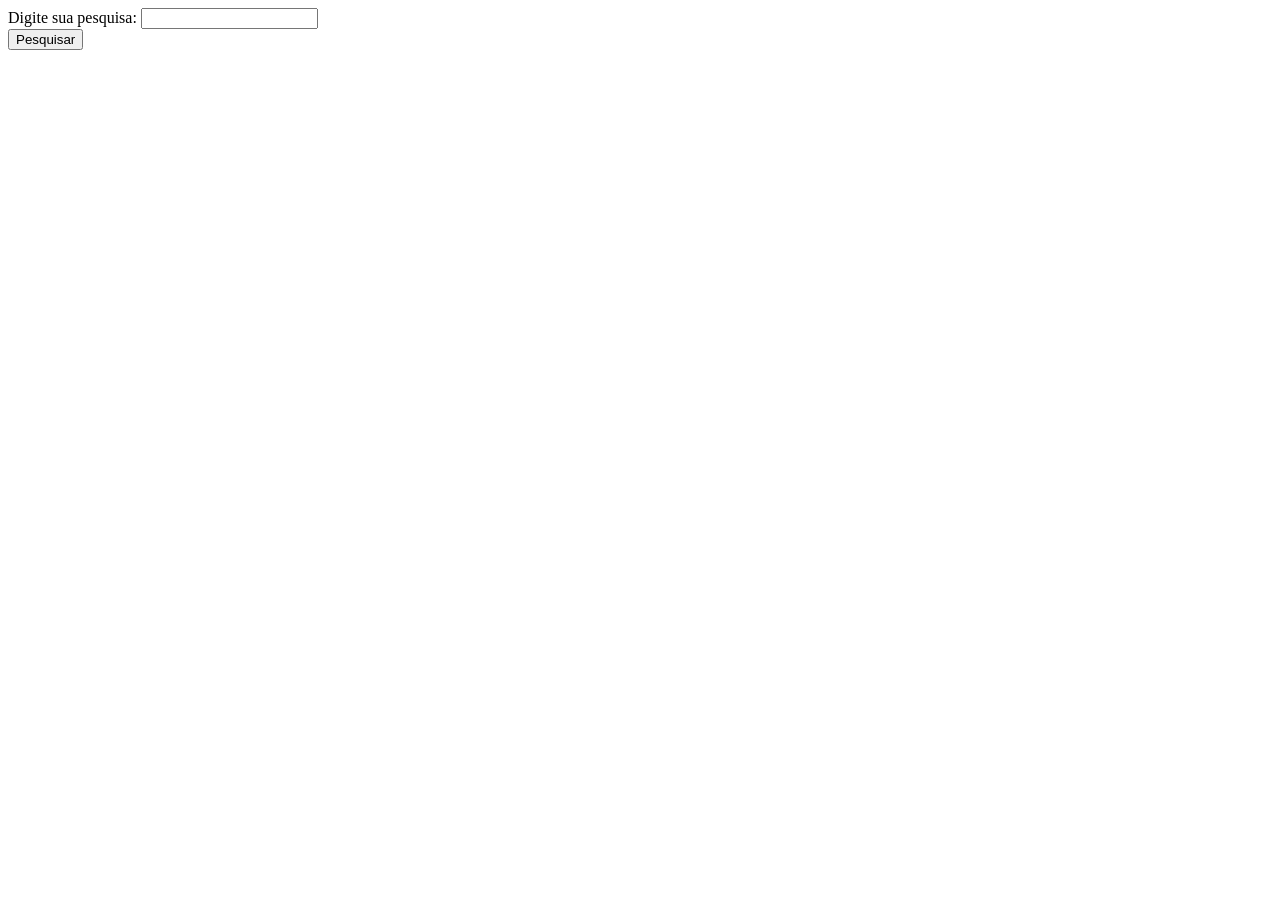
<file: Linguagem Orientada à Objetos/Outubro 2025/Atividade 20-10-2025/Exercício 2/index.html>
<!DOCTYPE html>
<html>
    <head>
        <title>Pesquisa no Google</title>
        <meta http-equiv="Content-Type" content="text/html; charset=UTF-8">
    </head>
    <form action="ServletMaisInteressante" method="get">

        <label for="termo">Digite sua pesquisa:</label>
        <input type="text" id="termo" name="termo" required/><br />
        <input type="submit" value="Pesquisar" />
    </form>
</html>
</file>
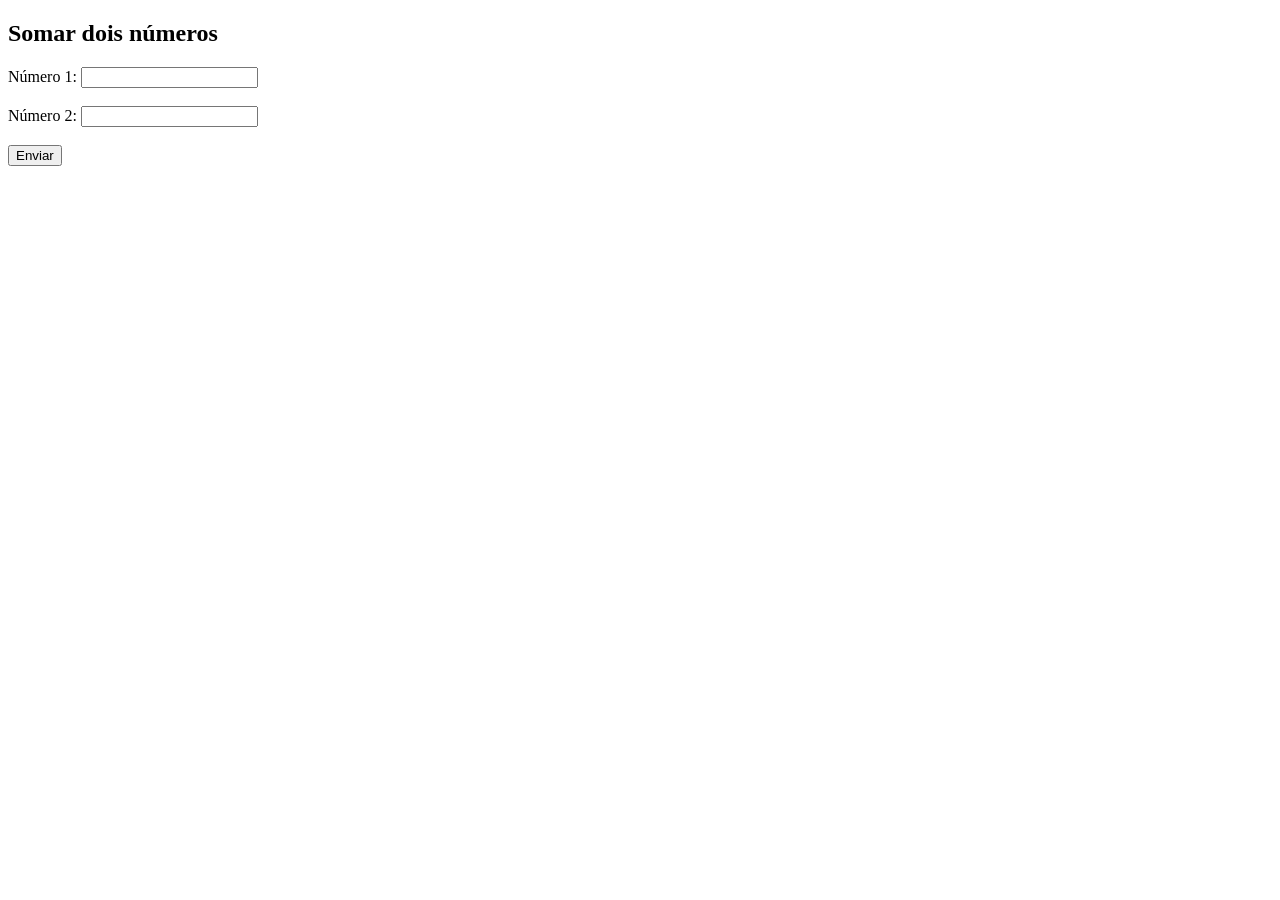
<file: Linguagem Orientada à Objetos/Outubro 2025/Atividade 20-10-2025/Exercício 3/index.html>
<!DOCTYPE html>
<html>
    <head>
        <title>Somar dois números</title>
        <meta http-equiv="Content-Type" content="text/html; charset=UTF-8">
    </head>
    <body>
        <h2>Somar dois números</h2>
        <form action="soma.jsp" method="post">
            <label for="num1">Número 1:</label>
            <input type="numer" id="num1" name="num1" step="any" required><br></br>
            <label for="num2">Número 2:</label>
            <input type="number" id="num2" name="num2" steo="any" required><br></br>
            
            <button type="submit">Enviar</button>
        </form>
    </body>
</html>
</file>
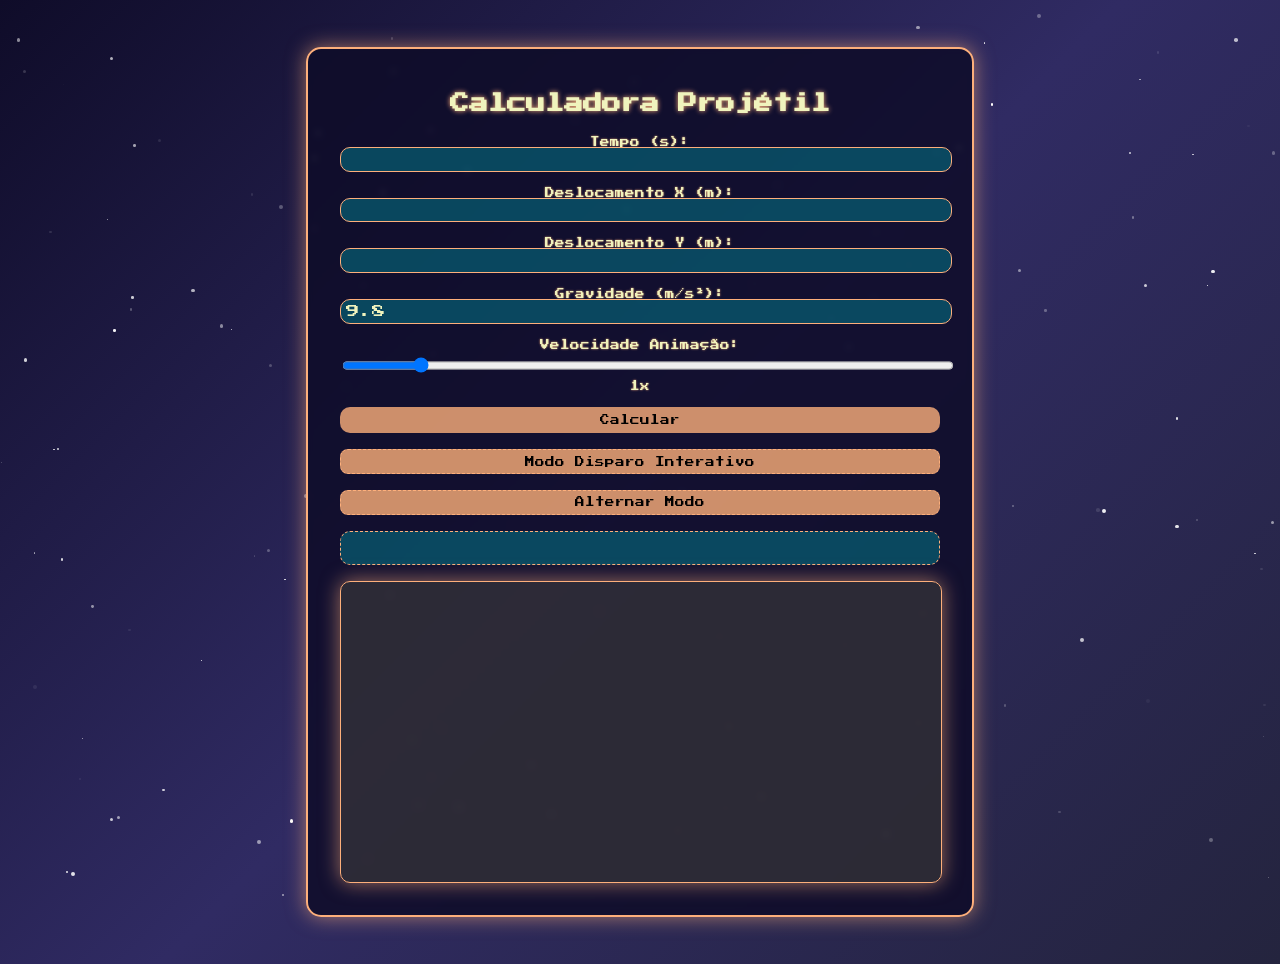
<file: Física/Calculadora de Projétil/CalculadoraProjétil.html>
<!DOCTYPE html>
<!-- Declaração do tipo de documento HTML5 -->
<html lang="pt-BR">
<!-- Tag raiz do documento com atributo de idioma (português do Brasil) -->
<head>
  <!-- Seção de metadados e recursos do documento -->
  <meta charset="UTF-8">
  <!-- Define a codificação de caracteres como UTF-8 -->
  <meta name="viewport" content="width=device-width, initial-scale=1.0">
  <!-- Configura a viewport para responsividade em dispositivos móveis -->
  <title>Calculadora Projétil</title>
  <!-- Título da página exibido na aba do navegador -->
  <link href="https://fonts.googleapis.com/css2?family=Press+Start+2P&display=swap" rel="stylesheet">
  <!-- Importa a fonte Press Start 2P do Google Fonts -->
  <style>

    /* Início da seção de estilos CSS */
    body {
      margin: 0;
      overflow-x: hidden;
    }
    /* Estilo para o corpo da página - remove margens e esconde overflow horizontal */
    
    .estrela {
      position: absolute;
      background-color: white;
      border-radius: 50%;
      animation: brilho 2s infinite alternate;
      z-index: 0;
    }
    /* Estilo para as estrelas do fundo - posição absoluta, brancas, redondas, com animação */
    
    .estrela.claro {
      background-color: rgba(255, 255, 255, 0.6);
      animation: brilho-claro 3s infinite alternate;
    }
    /* Estilo alternativo para estrelas no modo claro */
    
    @keyframes brilho {
      from { opacity: 0.3; }
      to { opacity: 1; }
    }
    /* Animação de brilho para estrelas (modo noturno) */
    
    @keyframes brilho-claro {
      from { opacity: 0.1; }
      to { opacity: 0.4; }
    }
    /* Animação de brilho para estrelas (modo claro) */
    
    body {
      background: linear-gradient(135deg, rgba(5, 102, 141, 0.5), rgba(2, 195, 154, 0.5));
      background-attachment: fixed;
      color: #f0f3bd;
      font-family: 'Press Start 2P', monospace;
      display: flex;
      justify-content: center;
      align-items: center;
      min-height: 100vh;
      padding: 2rem;
    }
    /* Estilo principal do corpo - gradiente de fundo, cor do texto, fonte, centralização */
    
    .caixa {
      border: 2px solid #00a896;
      padding: 2rem;
      border-radius: 15px;
      box-shadow: 0 0 20px #02c39a;
      max-width: 600px;
      width: 100%;
      text-align: center;
      background: linear-gradient(135deg, rgba(80, 188, 218, 0.85), rgba(236, 213, 133, 0.85));
      position: relative;
      z-index: 1;
      backdrop-filter: blur(3px);
    }
    /* Estilo da caixa principal - bordas, sombras, gradiente de fundo */
    
    .caixa.noturno {
      background: rgba(15, 12, 41, 0.85);
      border-color: #FDAF7B;
      box-shadow: 0 0 20px rgba(253, 175, 123, 0.6);
    }
    /* Estilo alternativo da caixa para modo noturno */
    
    input, button {
      font-family: 'Press Start 2P', monospace;
      border-radius: 10px;
    }
    /* Estilo comum para inputs e botões */
    
    label {
      display: block;
      font-size: 0.6rem;
      margin-top: 1rem;
      color: #05668d;
      text-shadow: 0 0 2px white;
    }
    /* Estilo para labels */
    
    .noturno label {
      color: #f0f3bd;
      text-shadow: 0 0 2px #FDAF7B;
    }
    /* Estilo de labels no modo noturno */
    
    input {
      width: 100%;
      padding: 0.3rem;
      background: rgba(2, 128, 144, 0.7);
      color: #f0f3bd;
      border: 1px solid #00a896;
    }
    /* Estilo para campos de input */
    
    .noturno input {
      background: rgba(2, 128, 144, 0.5);
      border-color: #FDAF7B;
    }
    /* Estilo de inputs no modo noturno */
    
    button {
      margin-top: 1rem;
      width: 100%;
      padding: 0.5rem;
      background: #00a896;
      color: black;
      border: none;
      cursor: pointer;
      font-size: 0.6rem;
    }
    /* Estilo base para botões */
    
    button:hover {
      background: #028090;
      transition: background 0.3s ease;
    }
    /* Efeito hover para botões */
    
    .noturno button {
      background: rgba(253, 175, 123, 0.8);
      color: black;
    }
    /* Estilo de botões no modo noturno */
    
    .noturno button:hover {
      background: rgba(64, 31, 113, 0.9);
    }
    /* Efeito hover para botões no modo noturno */
    
    .resultado {
      margin-top: 1rem;
      font-size: 0.6rem;
      background: rgba(2, 128, 144, 0.7);
      padding: 1rem;
      border: 1px dashed #f0f3bd;
      color: #f0f3bd;
      border-radius: 10px;
    }
    /* Estilo para a área de resultados */
    
    .noturno .resultado {
      background: rgba(2, 128, 144, 0.5);
      border-color: #FDAF7B;
    }
    /* Estilo de resultados no modo noturno */
    
    canvas {
      margin-top: 1rem;
      border: 1px solid #f0f3bd;
      box-shadow: 0 0 20px rgba(2, 195, 154, 0.6);
      background-color: rgba(61, 59, 59, 0.621);
      width: 100%;
      height: auto;
      border-radius: 10px;
    }
    /* Estilo para elementos canvas (gráficos) */
    
    .noturno canvas {
      border-color: #FDAF7B;
      box-shadow: 0 0 20px rgba(253, 175, 123, 0.6);
    }
    /* Estilo de canvas no modo noturno */
    
    .modo {
      margin-top: 1rem;
      font-size: 0.6rem;
      color: #f0f3bd;
      background: none;
      border: 1px dashed #00a896;
      padding: 0.4rem;
      border-radius: 8px;
      cursor: pointer;
    }
    /* Estilo para botões de modo */
    
    .noturno .modo {
      border-color: #FDAF7B;
    }
    /* Estilo de botões de modo no noturno */
    
    h1 {
      color: #05668d;
      text-shadow: 0 0 5px white;
      font-size: 1.2rem;
      margin-bottom: 1.5rem;
    }
    /* Estilo para o título principal */
    
    .noturno h1 {
      color: #f0f3bd;
      text-shadow: 0 0 5px #FDAF7B;
    }
    /* Estilo do título no modo noturno */
    
    #jogoArea {
      background: rgba(0,0,0,0.2);
      padding: 1rem;
      border-radius: 10px;
      margin-top: 1rem;
      display: none;
    }
    /* Estilo para a área do jogo (inicialmente oculta) */
    
    #historico {
      background: rgba(0,0,0,0.2);
      padding: 0.5rem;
      border-radius: 5px;
      font-size: 0.5rem;
      margin-top: 1rem;
    }
    /* Estilo para o histórico de cálculos */
    
    #animacaoContainer {
      margin-top: 1rem;
    }
    /* Container para a animação */
    
    #animacao {
      border: 1px solid #f0f3bd;
      border-radius: 10px;
      width: 100%;
    }
    /* Estilo para o canvas de animação */
    
    @media (max-width: 600px) {
      /* Media query para telas menores que 600px */
      .caixa {
        padding: 1rem;
        margin: 1rem;
      }
      h1 {
        font-size: 1rem;
      }
      label, button, .resultado {
        font-size: 0.5rem;
      }
    }
    /* Ajustes de responsividade para dispositivos móveis */

  </style>
</head>
<body>
  <!-- Corpo do documento HTML -->

  <script>
    // Início do script JavaScript
    // Criando os elementos da interface dinamicamente
    const caixa = document.createElement('div');
    caixa.className = 'caixa';
    document.body.appendChild(caixa);

    // HTML interno da caixa principal
    caixa.innerHTML = `
      <h1>Calculadora Projétil</h1>
      <label>Tempo (s): <input type="number" id="tempo" step="any" /></label>
      <label>Deslocamento X (m): <input type="number" id="x" step="any" /></label>
      <label>Deslocamento Y (m): <input type="number" id="y" step="any" /></label>
      <label>Gravidade (m/s²): <input type="number" id="g" value="9.8" step="any" /></label>
      <label>Velocidade Animação: 
        <input type="range" id="velocidade" min="0.5" max="5" step="0.5" value="1">
        <span id="valorVelocidade">1x</span>
      </label>
      <button id="botao">Calcular</button>
      <button id="modoDisparo" class="modo">Modo Disparo Interativo</button>
      <button class="modo" id="alternarTema">Alternar Modo</button>
      <div id="jogoArea">
        <label>Ângulo: <input type="range" id="angulo" min="0" max="90" value="45"></label>
        <label>Velocidade: <input type="range" id="velocidadeInicial" min="10" max="100" value="50"></label>
        <button id="disparar">Disparar!</button>
      </div>
      <div id="saida" class="resultado"></div>
      <canvas id="grafico" width="400" height="200"></canvas>
    `;

    // Variáveis globais
    let temaNoturno = false; // Controla o tema atual (claro/escuro)
    const historico = []; // Array para armazenar histórico de cálculos

    // Função para criar estrelas no fundo
    function criarEstrelas(noturno) {
      const numEstrelas = noturno ? 150 : 80; // Mais estrelas no modo noturno
      const body = document.body;
      
      // Remove estrelas existentes
      document.querySelectorAll('.estrela').forEach(estrela => estrela.remove());
      
      // Cria novas estrelas
      for (let i = 0; i < numEstrelas; i++) {
        const estrela = document.createElement('div');
        estrela.className = noturno ? 'estrela' : 'estrela claro';
        
        // Configura tamanho e posição aleatórios
        const tamanho = noturno ? (Math.random() * 3 + 1) : (Math.random() * 2 + 0.5);
        estrela.style.width = `${tamanho}px`;
        estrela.style.height = `${tamanho}px`;
        estrela.style.left = `${Math.random() * 100}vw`;
        estrela.style.top = `${Math.random() * 100}vh`;
        estrela.style.opacity = noturno ? Math.random() : (Math.random() * 0.3 + 0.1);
        estrela.style.animationDelay = `${Math.random() * 3}s`;
        
        body.appendChild(estrela);
      }
    }

    // Função para alternar entre temas claro e escuro
    function alternarTema() {
      temaNoturno = !temaNoturno; // Inverte o estado do tema
      const body = document.body;
      const caixaElement = document.querySelector('.caixa');
      
      if (temaNoturno) {
        // Configurações para modo noturno
        body.style.background = 'linear-gradient(135deg, #0f0c29, #302b63, #24243e)';
        body.style.color = '#f0f3bd';
        caixaElement.classList.add('noturno');
      } else {
        // Configurações para modo claro
        body.style.background = 'linear-gradient(135deg, rgba(5, 102, 141, 0.5), rgba(2, 195, 154, 0.5))';
        body.style.color = '#05668d';
        caixaElement.classList.remove('noturno');
      }
      
      // Recria as estrelas com o tema apropriado
      criarEstrelas(temaNoturno);
    }

    // Função para animar o movimento do projétil
    function animarProjetil(vx, vy, g, duracao) {
      const canvas = document.getElementById('animacao') || criarCanvasAnimacao();
      const ctx = canvas.getContext('2d');
      let tempo = 0;
      const velocidade = parseFloat(document.getElementById('velocidade').value);
      const dt = 0.05 / velocidade; // Intervalo de tempo ajustável
      
      // Remove animação existente se houver
      const animacaoExistente = document.getElementById('animacaoContainer');
      if (animacaoExistente) animacaoExistente.remove();
      
      // Cria container para a animação
      const container = document.createElement('div');
      container.id = 'animacaoContainer';
      container.appendChild(canvas);
      document.getElementById('saida').appendChild(container);
      
      // Função de animação recursiva
      function animar() {
        if (tempo > duracao) {
          // Quando a animação termina, cria explosão
          criarExplosao(canvas.width, canvas.height/2);
          return;
        }
        
        // Calcula posição atual
        const x = vx * tempo;
        const y = vy * tempo - 0.5 * g * tempo * tempo;
        
        // Limpa o canvas
        ctx.clearRect(0, 0, canvas.width, canvas.height);
        ctx.fillStyle = temaNoturno ? "#0f0c29" : "black";
        ctx.fillRect(0, 0, canvas.width, canvas.height);
        
        // Desenha trajetória
        ctx.beginPath();
        for (let t = 0; t <= tempo; t += dt) {
          const px = vx * t * (canvas.width / (vx * duracao));
          const py = canvas.height - (vy * t - 0.5 * g * t * t) * (canvas.height / (vy * vy / (2 * g)));
          if (t === 0) ctx.moveTo(px, py);
          else ctx.lineTo(px, py);
        }
        ctx.strokeStyle = "#f72585";
        ctx.stroke();
        
        // Desenha projétil
        ctx.beginPath();
        const px = x * (canvas.width / (vx * duracao));
        const py = canvas.height - y * (canvas.height / (vy * vy / (2 * g)));
        ctx.arc(px, py, 5, 0, Math.PI * 2);
        ctx.fillStyle = "#02c39a";
        ctx.fill();
        
        // Atualiza tempo e chama próximo frame
        tempo += dt;
        requestAnimationFrame(animar);
      }
      
      // Inicia animação
      animar();
    }

    // Função para criar canvas de animação se não existir
    function criarCanvasAnimacao() {
      const canvas = document.createElement('canvas');
      canvas.id = 'animacao';
      canvas.width = 400;
      canvas.height = 200;
      return canvas;
    }

    // Função para criar efeito de explosão
    function criarExplosao(x, y) {
      const particulas = 30; // Número de partículas na explosão
      
      // Cria cada partícula
      for (let i = 0; i < particulas; i++) {
        const particula = document.createElement('div');
        particula.style.position = 'absolute';
        particula.style.width = '4px';
        particula.style.height = '4px';
        particula.style.backgroundColor = ['#f72585', '#FDAF7B', '#02c39a'][Math.floor(Math.random() * 3)];
        particula.style.borderRadius = '50%';
        particula.style.left = `${x}px`;
        particula.style.top = `${y}px`;
        particula.style.pointerEvents = 'none';
        
        // Animação da partícula
        const animacao = particula.animate([
          { transform: 'translate(0,0)', opacity: 1 },
          { transform: `translate(${Math.random() * 60 - 30}px,${Math.random() * 60 - 30}px)`, opacity: 0 }
        ], {
          duration: 1000,
          easing: 'cubic-bezier(0,0.2,0.8,1)'
        });
        
        // Adiciona ao DOM e remove quando a animação termina
        document.body.appendChild(particula);
        animacao.onfinish = () => particula.remove();
      }
    }

    // Função para adicionar cálculo ao histórico
    function adicionarAoHistorico(v0x, v0y, tMax, xMax) {
      historico.push({
        v0x, v0y, tMax, xMax,
        timestamp: new Date().toLocaleTimeString()
      });
      
      // Mantém apenas os 3 últimos cálculos
      if (historico.length > 3) historico.shift();
      atualizarHistorico();
    }

    // Função para atualizar a exibição do histórico
    function atualizarHistorico() {
      const historicoDiv = document.getElementById('historico') || criarElementoHistorico();
      historicoDiv.innerHTML = historico.map((item, i) => `
        <div style="margin-top: ${i > 0 ? '0.5rem' : '0'};">
          ⏱ ${item.timestamp}: v₀=(${item.v0x.toFixed(1)},${item.v0y.toFixed(1)})m/s
        </div>
      `).join('');
    }

    // Função para criar elemento de histórico se não existir
    function criarElementoHistorico() {
      const div = document.createElement('div');
      div.id = 'historico';
      document.getElementById('saida').parentNode.insertBefore(div, document.getElementById('saida').nextSibling);
      return div;
    }

    // Função principal de cálculo
    function calcular() {
      // Obtém valores dos inputs
      const t = parseFloat(document.getElementById("tempo").value);
      const x = parseFloat(document.getElementById("x").value);
      const y = parseFloat(document.getElementById("y").value);
      const g = parseFloat(document.getElementById("g").value);
      const saida = document.getElementById("saida");

      // Validação de entrada
      if (isNaN(t) || isNaN(x) || isNaN(y) || isNaN(g)) {
        saida.innerHTML = "⚠ Preencha todos os campos!";
        return;
      }

      // Cálculos de física do projétil
      const v0x = x / t;
      const v0y = (y + 0.5 * g * t * t) / t;
      const tMax = v0y / g;
      const xMax = v0x * tMax;
      const tTotal = 2 * v0y / g;

      // Exibe resultados
      saida.innerHTML = `
        <p>v₀ₓ = ${v0x.toFixed(2)} m/s</p>
        <p>v₀ᵧ = ${v0y.toFixed(2)} m/s</p>
        <p>t altura máx. = ${tMax.toFixed(2)} s</p>
        <p>x altura máx. = ${xMax.toFixed(2)} m</p>
        <p>Equação: y = v₀ᵧ·t - ½·g·t²</p>
      `;

      // Desenha gráfico e animação
      desenharGrafico(v0x, v0y, g, tMax);
      animarProjetil(v0x, v0y, g, tTotal);
      adicionarAoHistorico(v0x, v0y, tMax, xMax);
    }

    // Função para desenhar gráfico da trajetória
    function desenharGrafico(vx, vy, g, tMax) {
      const canvas = document.getElementById("grafico");
      const ctx = canvas.getContext("2d");
      ctx.clearRect(0, 0, canvas.width, canvas.height);

      // Cálculos para o gráfico
      const tTotal = 2 * vy / g;
      const yMax = vy * vy / (2 * g);
      const xMax = vx * tTotal;
      const margem = 40;
      const escalaX = (canvas.width - margem * 2) / xMax;
      const escalaY = (canvas.height - margem * 2) / yMax;
      const escala = Math.min(escalaX, escalaY);
      const largura = canvas.width;
      const altura = canvas.height;

      // Fundo do gráfico
      ctx.fillStyle = temaNoturno ? "#0f0c29" : "black";
      ctx.fillRect(0, 0, largura, altura);

      // Grade do gráfico
      ctx.strokeStyle = temaNoturno ? "rgba(253, 175, 123, 0.1)" : "rgba(2, 195, 154, 0.1)";
      ctx.lineWidth = 1;
      for (let i = 0; i < largura; i += 20) {
        ctx.beginPath();
        ctx.moveTo(i, 0);
        ctx.lineTo(i, altura);
        ctx.stroke();
      }
      for (let j = 0; j < altura; j += 20) {
        ctx.beginPath();
        ctx.moveTo(0, j);
        ctx.lineTo(largura, j);
        ctx.stroke();
      }

      // Desenha a trajetória
      ctx.strokeStyle = temaNoturno ? "#FDAF7B" : "#02c39a";
      ctx.lineWidth = 2;
      ctx.beginPath();

      let t = 0;
      const dt = 0.05;
      let iniciou = false;
      let ultimoX = 0, ultimoY = 0;
      while (t <= tTotal) {
        const x = vx * t;
        const y = vy * t - 0.5 * g * t * t;
        const px = x * escala + margem;
        const py = altura - (y * escala + margem);
        if (!iniciou) {
          ctx.moveTo(px, py);
          iniciou = true;
        } else {
          ctx.lineTo(px, py);
        }
        ultimoX = px;
        ultimoY = py;
        t += dt;
      }
      ctx.stroke();

      // Marca o ponto de impacto
      ctx.beginPath();
      ctx.arc(ultimoX, ultimoY, 7, 0, 2 * Math.PI);
      ctx.fillStyle = "#f72585";
      ctx.fill();
      ctx.font = "10px 'Press Start 2P'";
      ctx.fillStyle = "#f72585";
      ctx.fillText("Impacto!", ultimoX + 10, ultimoY);

      // Marca a altura máxima
      const xAlturaMax = vx * tMax;
      const yAlturaMax = vy * tMax - 0.5 * g * tMax * tMax;
      ctx.beginPath();
      ctx.arc(xAlturaMax * escala + margem, altura - (yAlturaMax * escala + margem), 5, 0, 2 * Math.PI);
      ctx.fillStyle = temaNoturno ? "#FDAF7B" : "#f0f3bd";
      ctx.fill();

      // Rótulo da altura máxima
      ctx.font = "10px 'Press Start 2P'";
      ctx.fillStyle = temaNoturno ? "#FDAF7B" : "#f0f3bd";
      ctx.fillText("↑ Altura Máx.", xAlturaMax * escala + margem + 5, altura - (yAlturaMax * escala + margem) - 10);
    }

    // Event listeners (ouvintes de eventos)
    document.getElementById("botao").addEventListener("click", calcular);
    // Listener para o botão de cálculo
    
    document.getElementById("alternarTema").addEventListener("click", alternarTema);
    // Listener para alternar tema
    
    document.getElementById('velocidade').addEventListener('input', (e) => {
      document.getElementById('valorVelocidade').textContent = `${e.target.value}x`;
    });
    // Atualiza exibição da velocidade da animação
    
    document.getElementById('modoDisparo').addEventListener('click', () => {
      const jogoArea = document.getElementById('jogoArea');
      jogoArea.style.display = jogoArea.style.display === 'none' ? 'block' : 'none';
    });
    // Alterna visibilidade da área do jogo
    
    document.getElementById('disparar').addEventListener('click', () => {
      // Obtém ângulo e velocidade do modo interativo
      const angulo = parseFloat(document.getElementById('angulo').value) * Math.PI / 180;
      const velocidade = parseFloat(document.getElementById('velocidadeInicial').value);
      const v0x = velocidade * Math.cos(angulo);
      const v0y = velocidade * Math.sin(angulo);
      
      // Preenche os campos automaticamente
      document.getElementById('tempo').value = (2 * v0y / 9.8).toFixed(2);
      document.getElementById('x').value = (v0x * (2 * v0y / 9.8)).toFixed(2);
      document.getElementById('y').value = '0';
      
      // Executa cálculo
      calcular();
    });
    // Listener para o botão de disparo no modo interativo

    // Inicialização
    alternarTema(); // Configura tema inicial
  </script>
</body>
</html>
</file>
